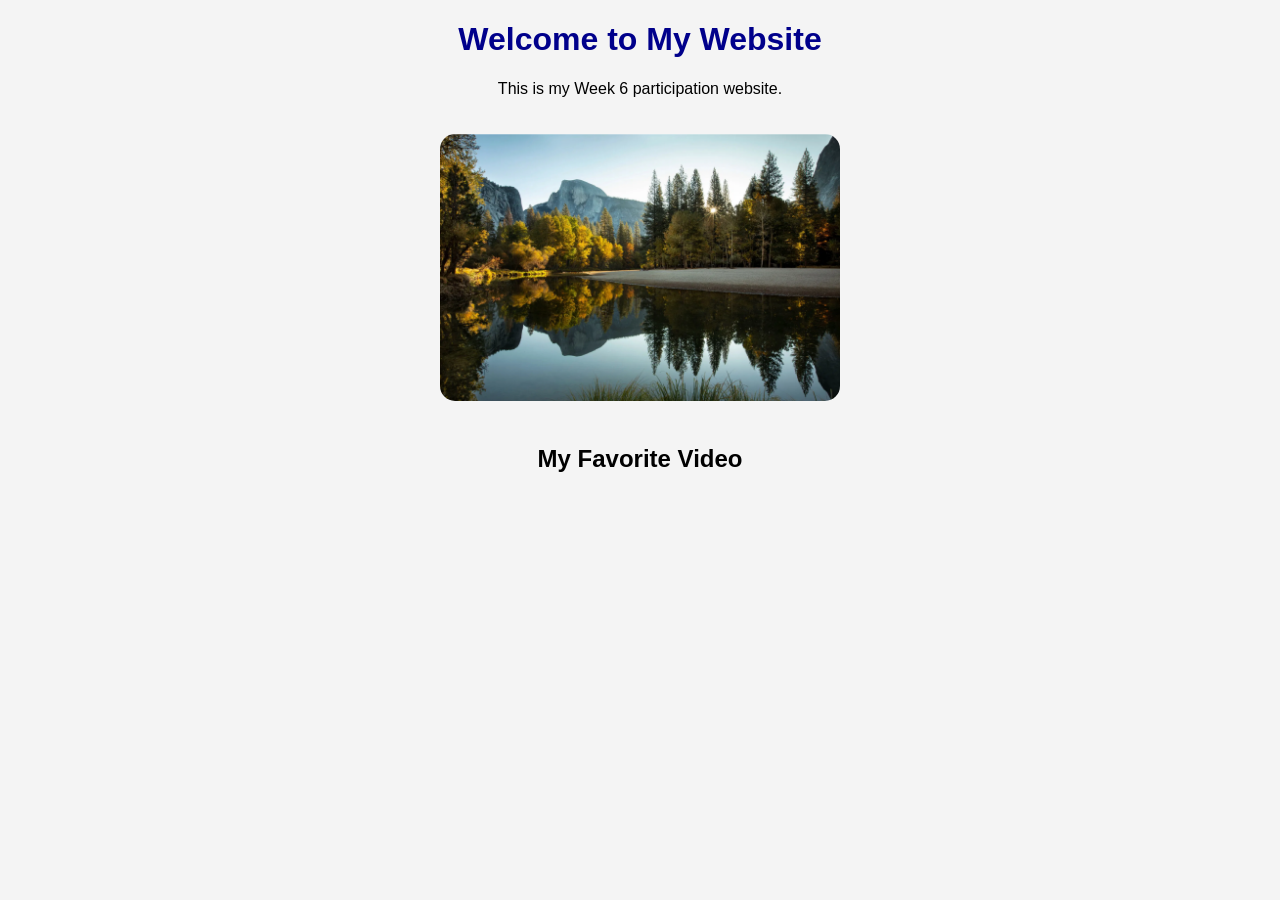
<file: index.html>
<!DOCTYPE html>
<html lang="en">
<head>
  <meta charset="UTF-8">
  <meta name="viewport" content="width=device-width, initial-scale=1.0">
  <title>My Week 6 Website</title>

  <!-- Link CSS -->
  <link rel="stylesheet" href="style.css">
</head>

<body>

  <h1>Welcome to My Website</h1>
  <p>This is my Week 6 participation website.</p>

  <!-- Image -->
  <img src="photo.png" class="main-image" alt="My Photo">

  <!-- YouTube Section -->
  <h2>My Favorite Video</h2>

  <iframe width="560" height="315"
    src="https://www.youtube.com/embed/L_tgY3xMOZk"
    title="YouTube video player"
    frameborder="0"
    allowfullscreen>
  </iframe>

</body>
</html>
</file>
<file: style.css>
body {
    background-color: #f4f4f4;
    text-align: center;
    font-family: Arial, sans-serif;
}

h1 {
    color: darkblue;
}

.main-image {
    width: 400px;
    border-radius: 15px;
    margin: 20px;
    transition: 0.3s;
}

.main-image:hover {
    filter: grayscale(100%);
}
</file>
